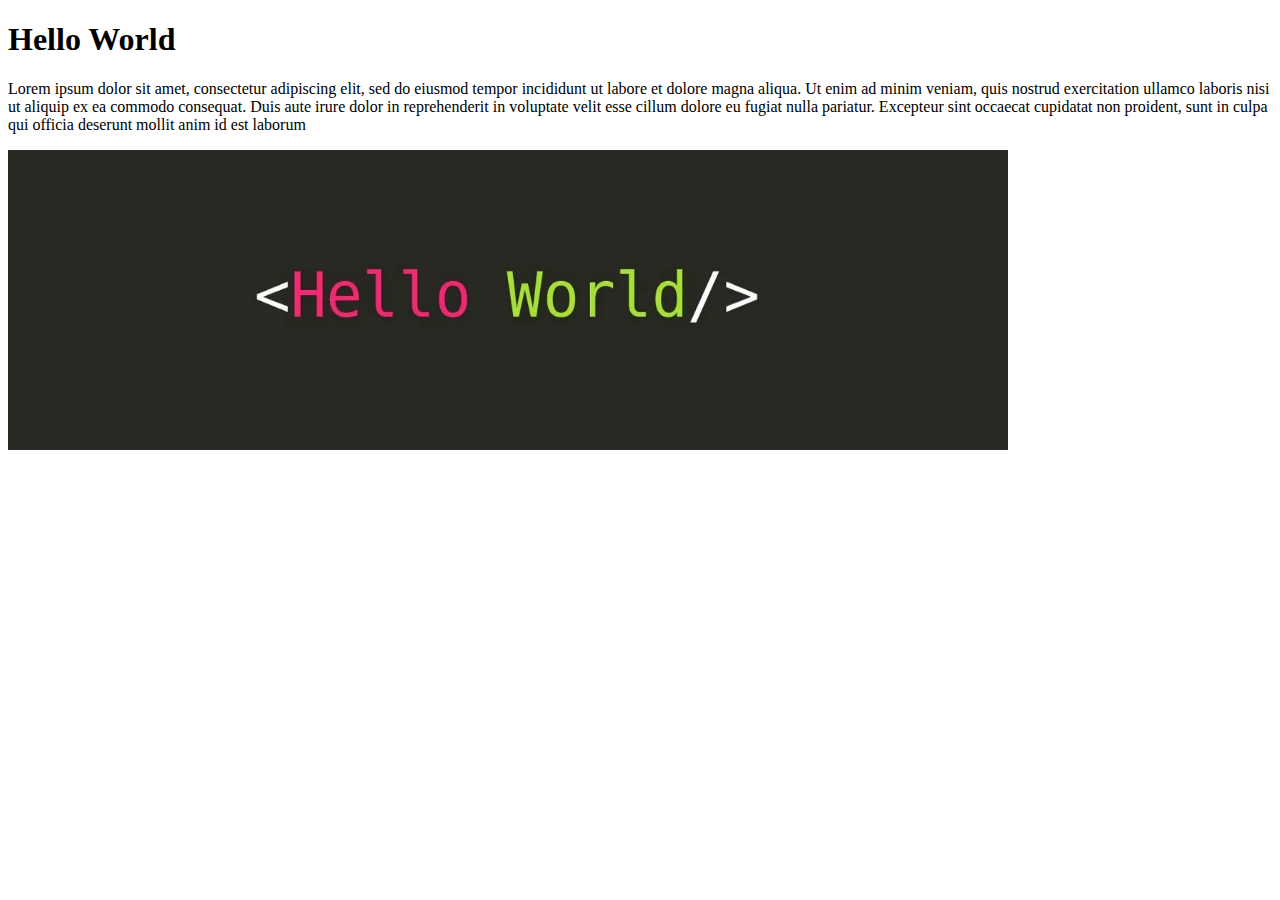
<file: index.html>
<!DOCTYPE html>
<html lang="en">
<head>
    <meta charset="UTF-8">
    <meta name="viewport" content="width= , initial-scale=1.0">
    <title>Hello World</title>
</head>
<body>
    <h1>Hello World</h1>
    <p>
        Lorem ipsum dolor sit amet, consectetur adipiscing elit, sed do eiusmod tempor incididunt ut labore 
        et dolore magna aliqua. Ut enim ad minim veniam, quis nostrud exercitation ullamco laboris nisi ut 
        aliquip ex ea commodo consequat. Duis aute irure dolor in reprehenderit in voluptate velit esse cillum 
        dolore eu fugiat nulla pariatur. Excepteur sint occaecat cupidatat non proident, sunt in culpa qui officia 
        deserunt mollit anim id est laborum
    </p>
    <img width="1000px" height="300px" src="img/img.jpg" alt="Hello World">
    <script src="js/calculadora.js"></script>
</body>
</html>
</file>
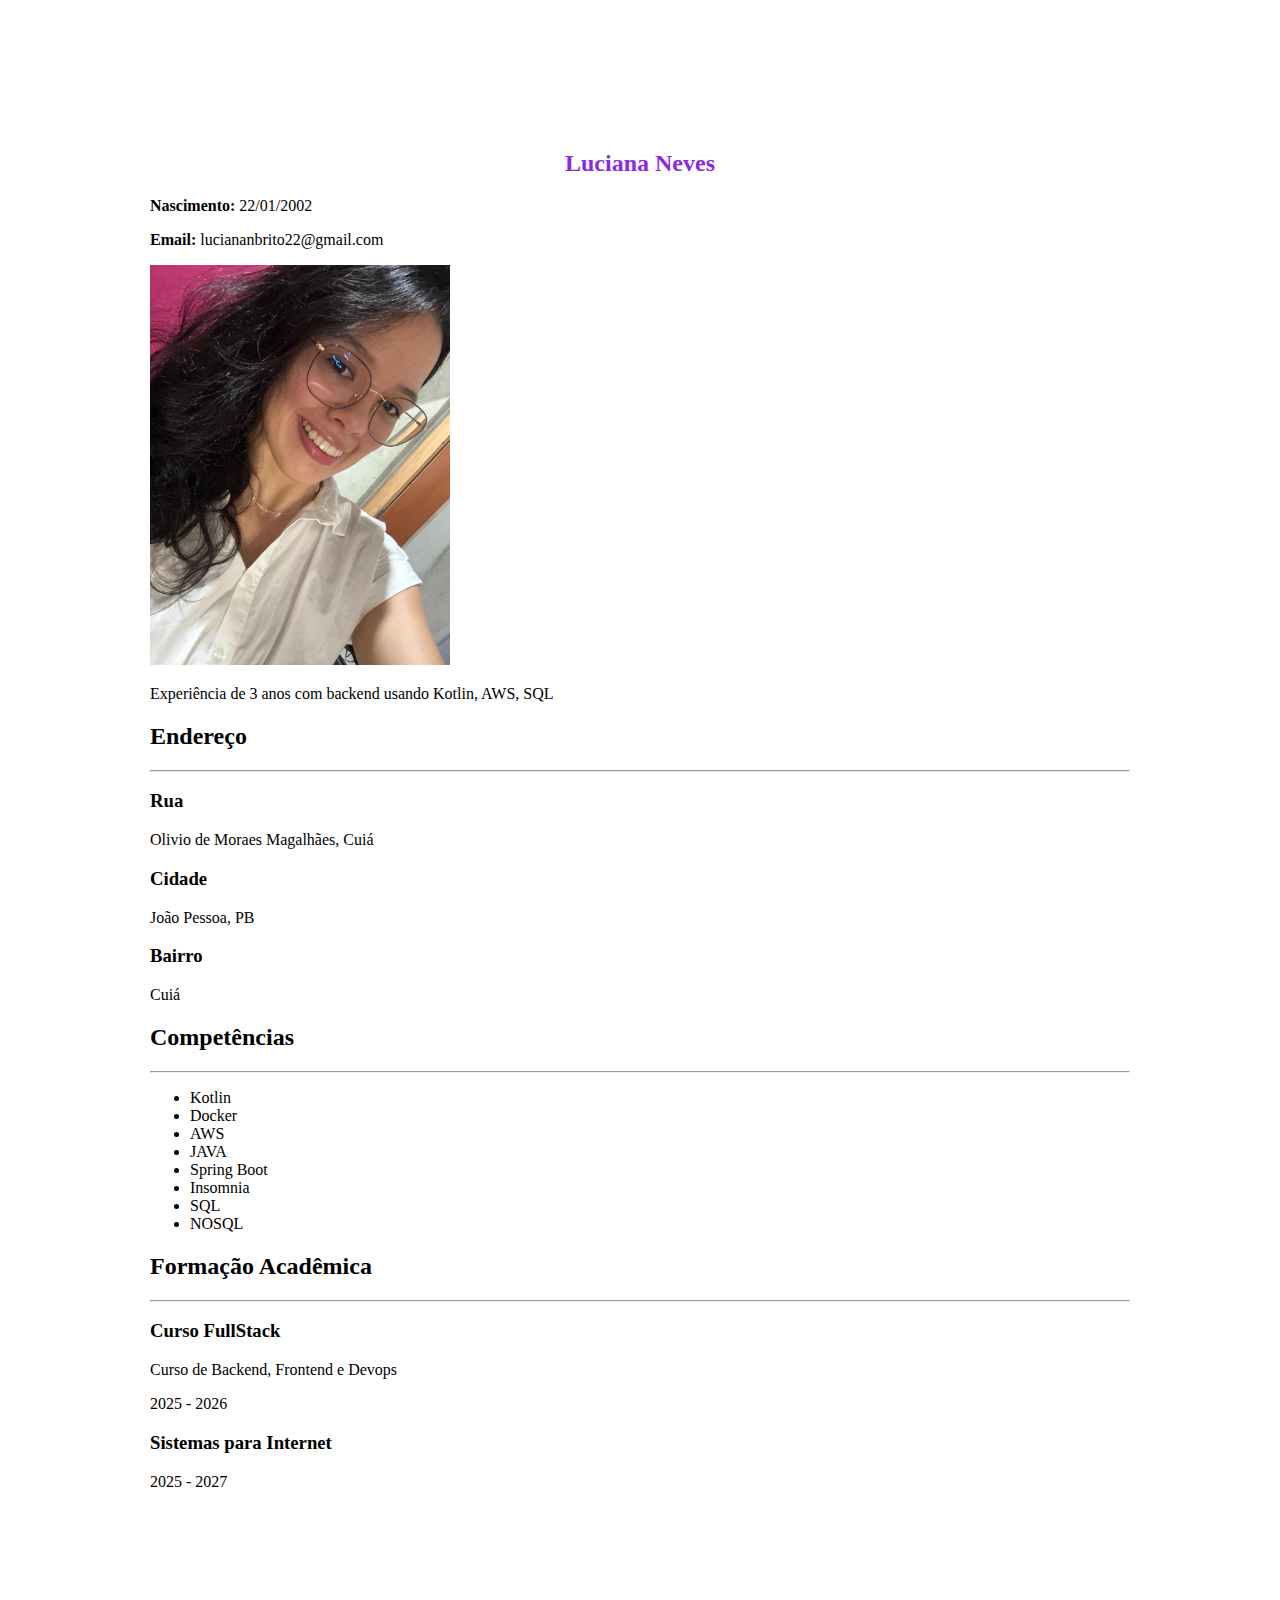
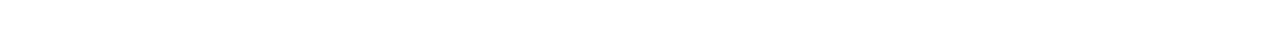
<file: curriculo.html>
<!DOCTYPE html>
<html lang="en">
<head>
    <meta charset="UTF-8">
    <meta name="viewport" content="width=device-width, initial-scale=1.0">
    <link rel="stylesheet" type="text/css" href="css/style.css">
    <title>Luciana Neves</title>
</head>
<body>
    <h2 class="name">Luciana Neves</h2>
    <p><b>Nascimento:</b> 22/01/2002</p>
    <p><b>Email:</b> luciananbrito22@gmail.com</p>
    <img width="300px" height="400px" src="img/foto.jpeg">
    <p>Experiência de 3 anos com backend usando Kotlin, AWS, SQL</p>
    <div>
        <h2>Endereço</h2>
        <hr>
        <h3>Rua</h3>
        <p>Olivio de Moraes Magalhães, Cuiá</p>
        <h3>Cidade</h3>
        <p>João Pessoa, PB</p>
        <h3>Bairro</h3>
        <p>Cuiá</p>
    </div>
    <div>
        <h2>Competências</h2>
        <hr>
        <ul>
            <li>Kotlin</li>
            <li>Docker</li>
            <li>AWS</li>
            <li>JAVA</li>
            <li>Spring Boot</li>
            <li>Insomnia</li>
            <li>SQL</li>
            <li>NOSQL</li>
        </ul>
    </div>
    <div>
        <h2>Formação Acadêmica</h2>
        <hr>
        <h3>Curso FullStack</h3>
        <p>Curso de Backend, Frontend e Devops</p>
        <p>2025 - 2026</p>
        <h3>Sistemas para Internet</h3>
        <p>2025 - 2027</p>
    </div>
</body> 
</html>
</file>
<file: css/style.css>
.name {
    color: blueviolet;
    text-align: center;
}

body {
    margin: 150px;
}
</file>
